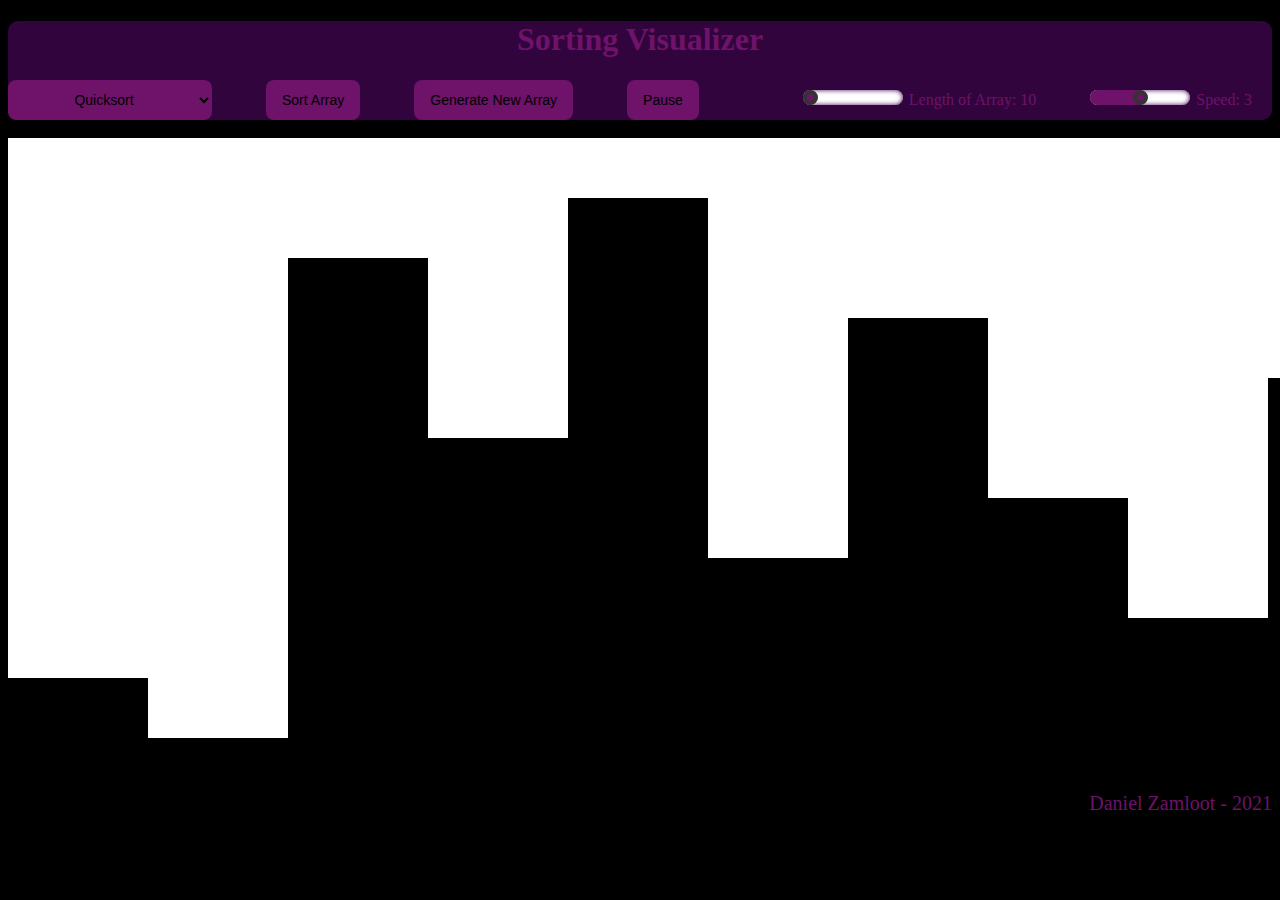
<file: index.html>
<!DOCTYPE html>
<html>
    <header>
        <head>
            <link rel="stylesheet" href="sort.css">
        </head>
        <h1>Sorting Visualizer</h1>
        <select name="Sorting Method" id="Sorting Method" class="dropdown">
            <option value="QS">Quicksort</option>
            <option value='Quick Sort'>Optimized Insertion Sort</option>
            <option value='Gravity Sort'>Gravity Sort</option>
            <option value='Selection Sort'>Selection Sort</option>
            <option value='Bubble Sort'>Bubble Sort</option>
            <option value='Merge Sort'>Merge Sort</option>
            <option value='Shell Sort'>Shell Sort</option>
            <option value='Cocktail Sort'>Cocktail Sort</option>
            <option value='Gnome Sort'>Insertion Sort</option>
            <option value='Bogo Sort'>Bogo Sort</option>
            <option value='Know Sort'>Know Sort (Made Up)</option>
            <option value='Know Sort 2'>Know Sort 2 (Made Up)</option>
            <option value='Cool Sort'>Cool Sort (Made Up)</option>
            <option value='Random'>Random Sorting Method</option>
        </select>

        <button id="Sort" class="sort" onclick="this.blur();">Sort Array</button>
        <button id='New' class="new">Generate New Array</button>
        <button id="Stop" class="stop">Pause</button>

        <input type="range" min="10" max="500" value="10" class="slider" id="slider">
        <span>Length of Array: </span><span id="choice"></span>
        <input type="range" min="1" max = "5" value="3" class="slideSpeed" id="slideSpeed">
        <span>Speed: </span><span id="speed"></span>
        <br>
    </header>
        <br>
    <canvas id="myCanvas" width="1400" height="650"></canvas>

    <div class="end">Daniel Zamloot - 2021</div>

    <body>
    
    <script>
        var mode = "None";
        var lastMode = "None";
        var active = -1;
        var c = document.getElementById("myCanvas");
        var ctx = c.getContext("2d");
        var slider = document.getElementById("slider");
        var slideSpeed = document.getElementById("slideSpeed");
        var slideText = document.getElementById("choice");
        var speedText = document.getElementById("speed");
        var await = 0;
        var await2 = 0;
        var size = 10;
        var speed = 3;
        var minIndex = -1;
        slideText.innerHTML = size;
        speedText.innerHTML = speed;
        var arr = reset(size ,[]);
        var visited = [];
        var iterated = [];
        var selector = document.getElementById('Sorting Method');
        var buttonSort = document.getElementById('Sort');
        var buttonGen = document.getElementById('New');
        var buttonStop = document.getElementById('Stop');

        function randomize() {
            mode = "None";
            arr = reset(arr.length);
            rand = Math.floor(Math.random() * 13);
            if (rand == 0) {
                buttonQuick();
            }
            else if (rand == 1) {
                buttonSelection();
            }
            else if (rand == 2) {
                buttonBubble();
            }
            else if (rand == 3) {
                buttonMerge();
            }
            else if (rand == 4) {
                buttonShell();
            }
            else if (rand == 5) {
                buttonCocktail();
            }
            else if (rand == 6) {
                buttonGnome();
            }
            else if (rand == 7) {
                buttonBogo();
            }
            else if (rand == 8) {
                buttonKnow();
            }
            else if (rand == 9) {
                buttonKnow2();
            }
            else if (rand == 10) {
                buttonCool();
            }
            else if (rand == 11) {
                buttonGravity();
            }
            else if (rand == 12) {
                buttonQ();
            }
        }

        buttonSort.onclick = function() {
            let method = selector.value;
            if (method == 'Quick Sort') {
                buttonQuick();
            }
            if (method == 'Gravity Sort') {
                buttonGravity();
            }
            if (method == 'Selection Sort') {
                buttonSelection();
            }
            if (method == 'Bubble Sort') {
                buttonBubble();
            }
            if (method == 'Merge Sort') {
                buttonMerge();
            }
            if (method == 'Shell Sort') {
                buttonShell();
            }
            if (method == 'Cocktail Sort') {
                buttonCocktail();
            }
            if (method == 'Gnome Sort') {
                buttonGnome();
            }
            if (method == 'Bogo Sort') {
                buttonBogo();
            }
            if (method == 'Know Sort') {
                buttonKnow();
            }
            if (method == "Know Sort 2") {
                buttonKnow2();
            }
            if (method == "Cool Sort") {
                buttonCool();
            }
            if (method == "QS") {
                buttonQ();
            }
            if (method == "Random") {
                randomize();
            }
        }
        buttonGen.onclick = function() {
            minIndex = -1;
            lastMode = mode;
            mode = "None";
            arr = reset(arr.length);
        }
        buttonStop.onclick = function() {
            if (mode == "Cool") {
                await = 1;
            }
            if (mode == "Select") {
                await2 = 1;
            }
            lastMode = mode;
            mode = "None";  
        }

        /*
        buttonResume.onclick = function() {
            if (lastMode != "None") {
                mode = lastMode;
            }
            if (mode == "Quick") {
                quicksort();
            }
            else if (mode == "Bubble") {
                bubblesort();
            }
            else if (await2 == 1) {
                await2 = 0;
                mode = "Select";
                selectionsort();
            }
            else if (mode == "Merge") {
                visited = [];
                iterated = [];
                for (let i = 0; i < arr.length; i++) {
                    iterated.push(0);
                    visited.push(0);
                }
                mergesort(0, arr.length - 1);
            }
            else if (mode == "Know") {
                knowSort();
            }
            else if (mode == "Know2") {
                knowSort2();
            }
            else if (await == 1) {
                await = 0;
                mode = "Cool";
                coolSort();
            }
        }
        */
        function buttonQ() {
            minIndex = -1;
            if (mode != "QS") {
                lastMode = mode;
                mode = "QS";
                qsort(0, arr.length - 1);
            }
        }

        function buttonQuick() {
            minIndex = -1;
            if (mode != "Quick") {
                lastMode = mode;
                mode = "Quick";
                quicksort();
            }
        }
        function buttonBubble() {
            minIndex = -1;
            if (mode != "Bubble") {
                lastMode = mode;
                mode = "Bubble";
                bubblesort();
            }
        }
        function buttonGravity() {
            minIndex = -1;
            if (mode != "Gravity") {
                lastMode = mode;
                mode = "Gravity";
                gravitysort();
            }
        }
        function buttonSelection() {
            minIndex = -1;
            if (mode != "Select") {
                lastMode = mode;
                mode = "Select";
                selectionsort();
            }
        }
        function buttonBogo() {
            minIndex = -1;
            if (mode != "Bogo") {
                lastMode = mode;
                mode = "Bogo";
                bogosort();
            }
        }
        function buttonMerge() {
            minIndex = -1;
            if (mode != "Merge") {
                lastMode = mode;
                mode = "Merge";
                visited = [];
                iterated = [];
                for (let i = 0; i < arr.length; i++) {
                    iterated.push(0);
                    visited.push(0);
                }
                mergesort(0, arr.length - 1);
            }
        }
        function buttonShell() {
            minIndex = -1;
            if (mode != "Shell") {
                lastMode = mode;
                mode = "Shell";
                shellsort();
            }
        }
        function buttonCocktail() {
            minIndex = -1;
            if (mode != "Cocktail") {
                lastMode = mode;
                mode = "Cocktail";
                cocktailsort();
            }
        }
        function buttonGnome() {
            minIndex = -1;
            if (mode != "Gnome") {
                lastMode = mode;
                mode = "Gnome";
                gnomesort();
            }
        }
        function buttonKnow() {
            minIndex = -1;
            if (mode != "Know") {
                lastMode = mode;
                mode = "Know";
                knowSort();
            }
        }
        function buttonKnow2() {
            minIndex = -1;
            if (mode != "Know2") {
                lastMode = mode;
                mode = "Know2";
                knowSort2();
            }
        }
        function buttonCool() {
            minIndex = -1;
            if (mode != "Cool") {
                lastMode = mode;
                mode = "Cool";
                coolSort();
            }
        }
        slider.oninput = function() {
            minIndex = -1;
            lastMode = mode;
            mode = "None";
            slideText.innerHTML = this.value;
            size = this.value;
            ctx.clearRect(0, 0, c.width, c.height);
            arr = reset(size);
        }
        slideSpeed.oninput = function() {
            speedText.innerHTML = this.value;
            speed = this.value;
        }

        async function qsort(first, last) {
            if (first < last) {
                let pivIndex = await partition(first, last);
                await qsort(first, pivIndex - 1);
                await qsort(pivIndex + 1, last);
            }
            reset(arr.length, arr);
        }

        async function partition(first, last) {
            if (mode != "QS") {
                print(hi);
            }
            let pivot = arr[first];
            let up = first;
            let down = last;
            do {
                while (up < last && pivot >= arr[up]) { up++; }
                while (pivot < arr[down]) { down--; }
                if (up < down) {
                    if (speed == 1) {
                        await sleep(300);
                    }
                    else if (speed == 2) {
                        await sleep(100);
                    }
                    else if (speed == 3) {
                        await sleep(20);
                    }
                    else if (speed == 4) {
                        await sleep(5);
                    }
                    else {
                        await sleep(1);
                    }
                    let temp = arr[up];
                    arr[up] = arr[down];
                    arr[down] = temp;
                    reset(arr.length, arr);
                }
            } while (up < down);
                if (speed == 1) {
                    await sleep(300);
                }
                else if (speed == 2) {
                    await sleep(100);
                }
                else if (speed == 3) {
                    await sleep(20);
                }
                else if (speed == 4) {
                    await sleep(5);
                }
                else {
                    await sleep(1);
                }
            let temp = arr[first];
            arr[first] = arr[down];
            arr[down] = temp;
            reset(arr.length, arr);
            return down;
        }

        async function bogosort() {
            let originalSize = arr.length;
            let i = arr.length - 1;
            let addOn = [];
            while (!isSorted()) {
                if (mode != "Bogo") {
                    break;
                }
                if (speed == 1) {
                    await sleep(300);
                }
                else if (speed == 2) {
                    await sleep(100);
                }
                else if (speed == 3) {
                    await sleep(20);
                }
                else if (speed == 4) {
                    await sleep(5);
                }
                else {
                    await sleep(1);
                }
                if (arr[i] - 1 == i) {
                    newArr = [i + 1];
                    addOn = newArr.concat(addOn);
                    i--;
                }
                arr = reset(arr.length - (arr.length - 1 - i)).concat(addOn);
                reset(arr.length, arr);
            }
        }

        async function gravitysort() {
            max = Math.max.apply(Array, arr);
            beads = [];
            for (let i = 0; i < max; i++) {
                beads[i] = []
                for (let j = max; j > arr[i]; j--) {
                    beads[i].push(0);
                }
                while (beads[i].length < max) {
                    beads[i].push(1);
                }
            }
            for (let i = 0; i < beads.length; i++) {
                if (mode != "Gravity") {
                    break;
                }
                let grav = false;
                while (!grav) {
                    if (mode != "Gravity") {
                        break;
                    }
                    for (let j = 0; j < max - 1; j++) {
                        if (mode != "Gravity") {
                            break;
                        }
                        if (beads[j][i] == 1) {
                            if (beads[j + 1][i] == 0) {
                                active = j;
                                beads[j][i] = 0;
                                beads[j + 1][i] = 1;
                            }
                        }
                    }
                    grav = true;
                    let one = false;
                    for (let j = 0; j < max - 1; j++) {
                        if (mode != "Gravity") {
                            break;
                        }
                        if (beads[j][i] == 1) {
                            one = true;
                        }
                        else {
                            if (one) {
                                grav = false;
                            }
                        }
                    }
                }
                await grav_helper();
            }
            await grav_helper();
        }

        async function grav_helper() {
            if (speed == 1) {
                await sleep(500);
            }
            else if (speed == 2) {
                await sleep(100);
            }
            else if (speed == 3) {
                await sleep(20);
            }
            else if (speed == 4) {
                await sleep(5);
            }
            else {
                await sleep(1);
            }
            for (let i = 0; i < arr.length; i++) {
                arr[i] = 0;
                for (let j = 0; j < arr.length; j++) {
                    arr[i] += beads[i][j];
                }
            }
            reset(arr.length, arr);
        }

        async function shellsort() {
            for (let i = Math.floor(arr.length / 2); i > 0; i = Math.floor(i / 2)) {
                if (mode != "Shell") {
                    break;
                }
                for (let j = i; j < arr.length; j++) {
                    if (mode != "Shell") {
                        break;
                    }
                    active = j;
                    let temp = arr[j];
                    let k;
                    for (k = j; k >= i && arr[k - i] > temp; k -= i) {
                        if (mode != "Shell") {
                            break;
                        }
                        active = k;
                        if (speed == 1) {
                            await sleep(500);
                        }
                        else if (speed == 2) {
                            await sleep(100);
                        }
                        else if (speed == 3) {
                            await sleep(20);
                        }
                        else if (speed == 4) {
                            await sleep(5);
                        }
                        else {
                            await sleep();
                        }
                        arr[k] = arr[k - i];
                        reset(arr.length, arr);
                    }
                    arr[k] = temp;
                    reset(arr.length, arr);
                }
            }
        }

        function reset(size, ar = []) {
            nums = [];
            slide = false;
            if (ar == "") {
                for (let i = 1; i <= size; i++) {
                    nums.push(i);
                    slide = true;
                }
                while (nums.length > 0) {
                    const random = Math.floor(Math.random() * nums.length);
                    ar.push(nums[random]);
                    nums.splice(random, 1);
                }
            }

            ctx.clearRect(0, 0, c.width, c.height);
            for (let i = 0; i < size; i++) {
                ctx.fillStyle = 'white';
                if (i == active) {
                    ctx.fillStyle = 'blue';
                }
                else if (i == minIndex) {
                    ctx.fillStyle = 'red';
                }
                else if (i == ar[i] - 1) {
                    ctx.fillStyle = 'purple';
                }
                ctx.fillRect(i * (1400 / size), 0, 1400 / size, 600 / (size) * ar[i]);
            }
            return ar;
        }
        async function bin_search(arr, val, start, end) {
            active = start;
            reset(arr.length, arr);
            while (mode == "Quick") {
                if (speed == 1) {
                    await sleep(500);
                }
                else if (speed == 2) {
                    await sleep(100);
                }
                else if (speed == 3) {
                    await sleep(20);
                }
                else if (speed == 4) {
                    await sleep(5);
                }
                else {
                    await sleep();
                }
                if (start == end) {
                    if (arr[start] > val) {
                        return start;
                    }
                    else {
                        return start + 1;
                    }
                }
                if (start > end) {
                    return start;
                }
                var mid = Math.floor((start + end) / 2);
                if (arr[mid] < val) {
                    return bin_search(arr, val, mid + 1, end);
                }
                else if (arr[mid] > val) {
                    return bin_search(arr, val, start, mid - 1);
                }
                else {
                    return mid;
                }
            }
        }
        async function quicksort() {
            let i = 0;
            while (i < arr.length) {
                active = i;
                if (mode != "Quick") {
                    break;
                }
                let val = arr[i];
                let j = await bin_search(arr, val, 0, i - 1);
                let slice2 = arr.slice(j, i);
                let slice3 = arr.slice(i + 1);
                arr = arr.slice(0, j);
                arr.push(val);
                arr = arr.concat(slice2);
                arr = arr.concat(slice3);
                reset(arr.length, arr);
                i++;
            }
            lastMode = mode;
            mode = "None";
            active = -1;
        }
        async function swap(a, b) {
            if (speed == 1) {
                await sleep(500);
            }
            else if (speed == 2) {
                await sleep(100);
            }
            else if (speed == 3) {
                await sleep(50);
            }
            else if (speed == 4) {
                await sleep(10);
            }
            else {
                await sleep(1);
            }
            temp1 = arr[a];
            arr[a] = arr[b];
            arr[b] = temp1;
        }
        async function swapKnow(a, b) {
            if (speed == 1) {
                await sleep(500);
            }
            else if (speed == 2) {
                await sleep(100);
            }
            else if (speed == 3) {
                await sleep(30);
            }
            else if (speed == 4) {
                await sleep(5);
            }
            else {
                await sleep(1);
            }
            temp1 = arr[a];
            arr[a] = arr[b];
            arr[b] = temp1;
        }

        async function bubblesort() {
            for (let i = 0; i < arr.length; i++) {
                sorted = true;
                for (let j = 0; j < arr.length - i - 1; j++) {
                    active = j;
                    if (arr[j] > arr[j + 1]) {
                        await swap(j, j + 1);
                        reset(arr.length, arr);
                        sorted = false;
                    }
                    if (mode != "Bubble") {
                        break;
                    }
                }
                if (mode != "Bubble") {
                    break;
                }
                if (sorted) {
                    break;
                }
            }
            lastMode = mode;
            mode = "None";
            active = -1;
        }

        async function selectionsort() {
            for (let i = 0; i < arr.length; i++) {
                if (mode != "Select") {
                    break;
                }
                minIndex = i;
                for (let j = i; j < arr.length; j++) {
                    if (mode != "Select") {
                        break;
                    }
                    active = j;
                    if (arr[j] < arr[minIndex]) {
                        minIndex = j;
                    }
                    await swap(1, 1);
                    reset(arr.length, arr);
                }
                await swap(i, minIndex);
                reset(arr.length, arr);
            }
            lastMode = mode;
            mode = "None";
            active = -1;
        }

        async function merge(start, end) {
            let mid = Math.floor((start + end) / 2);
            let startOne = start;
            let startTwo = mid + 1;
            let endOne = mid;
            let endTwo = end;
            let index = start;
            while (startOne <= endOne && startTwo <= endTwo) {
                if (mode != "Merge") {
                    break;
                }
                if (arr[startOne] <= arr[startTwo]) {
                    iterated[index] = arr[startOne];
                    index++;
                    startOne++;
                }
                else if(arr[startOne] > arr[startTwo]) {
                    iterated[index] = arr[startTwo];
                    index++;
                    startTwo++;
                }
            }
            while (startOne <= endOne) {
                if (mode != "Merge") {
                    break;
                }
                iterated[index] = arr[startOne]
                index++;
                startOne++;
            }
            while (startTwo <= endTwo) {
                if (mode != "Merge") {
                    break;
                }
                iterated[index] = arr[startTwo];
                index++;
                startTwo++;
            }
            index = start
            while (index < end + 1) {
                active = index;
                if (mode != "Merge") {
                    break;
                }
                arr[index] = iterated[index];
                if (speed == 1) {
                    await sleep(200);
                }
                else if (speed == 2) {
                    await sleep(50);
                }
                else if (speed == 3) {
                    await sleep(10);
                }
                else if (speed == 4) {
                    await sleep(5);
                }
                else {
                    await sleep(1);
                }
                reset(arr.length, arr);
                index++;
            }
        }
        
        async function mergesort(start, end) {
            if (mode == "Merge") {
                if (start < end) {
                    let mid = Math.floor((start + end) / 2);
                    await mergesort(start, mid);
                    await mergesort(mid + 1, end);
                    await merge(start, end);
                    reset(arr.length, arr);
                }
            }
        }

        async function cocktailsort() {
            let recurse = 0;
            while (!isSorted()) {
                if (mode != "Cocktail") {
                    break;
                }
                if (recurse % 2 == 0) {
                    for (let i = 0; i < arr.length - 1; i++) {
                        if (mode != "Cocktail") {
                            break;
                        }
                        reset(arr.length, arr);
                        active = i
                        if (arr[i] > arr[i + 1]) {
                            await swap(i, i + 1);
                        }
                    }
                }
                else {
                    for (let i = arr.length - 1; i > 0; i--) {
                        if (mode != "Cocktail") {
                            break;
                        }
                        reset(arr.length, arr);
                        active = i
                        if (arr[i] < arr[i - 1]) {
                            await swap(i, i - 1);
                        }
                    }
                }
                recurse++;
            }
            lastMode = mode;
            mode = "None";
            active = -1;
        }

        async function gnomesort() {
            for (var i = 0; i < arr.length; i++) {
                if (mode != "Gnome") {
                    break;
                }
                for (var j = i; j > 0; j--) {
                    if (mode != "Gnome") {
                        break;
                    }
                    active = j;
                    if (arr[j] < arr[j - 1]) {
                        if (mode != "Gnome") {
                            break;
                        }
                        await swap(j, j - 1);
                        reset(arr.length, arr);
                    }
                }
            }
        }

        function isSorted() {
            for (let i = 0; i < arr.length; i++) {
                if (arr[i] != i + 1) {
                    return false;
                }
            }
            return true;
        }

        async function knowSort() {
            for (let i = 0; i < arr.length; i++) {
                active = i;
                while (arr[i] != i + 1) {
                    if (mode != "Know") {
                        break;
                    }
                    await swapKnow(i, arr[i] - 1);
                    reset(arr.length, arr);
                }
                if (mode != "Know") {
                    break;
                }
            }
            lastMode = mode;
            mode = "None";
            active = -1;
        }

        async function knowSort2() {
            sorted = false;
  	        while (!sorted) {
                if (mode != "Know2") {
                    break;
                }
      	        sorted = true;
      	        for (let i = 0; i < arr.length; i++) {
                    active = i;
                    if (mode != "Know2") {
                        break;
                    }
        	        if (arr[arr[i] - 1] > arr[i]) {
              	        sorted = false;
                    }
        	        await swapKnow(i, arr[i] - 1);
                    reset(arr.length, arr);
      	        }
            }
            lastMode = mode;
            mode = "None";
            active = -1;
        }
        async function coolSort() {
            for (let i = 0, j = arr.length - 1; i < j; i++) {
                if (mode != "Cool") {
                    break;
                }
                await swapKnow(i, arr.indexOf(i + 1));
                active = i;
                reset(arr.length, arr);
                await swapKnow(j, arr.indexOf(j + 1));
                active = j;
                reset(arr.length, arr);
                j--;
            }
            lastMode = mode;
            mode = "None";
            active = -1;
        }

        function sleep(ms) {
            return new Promise(resolve => setTimeout(resolve, ms));
        }
    </script>
</body>
</html>
</file>
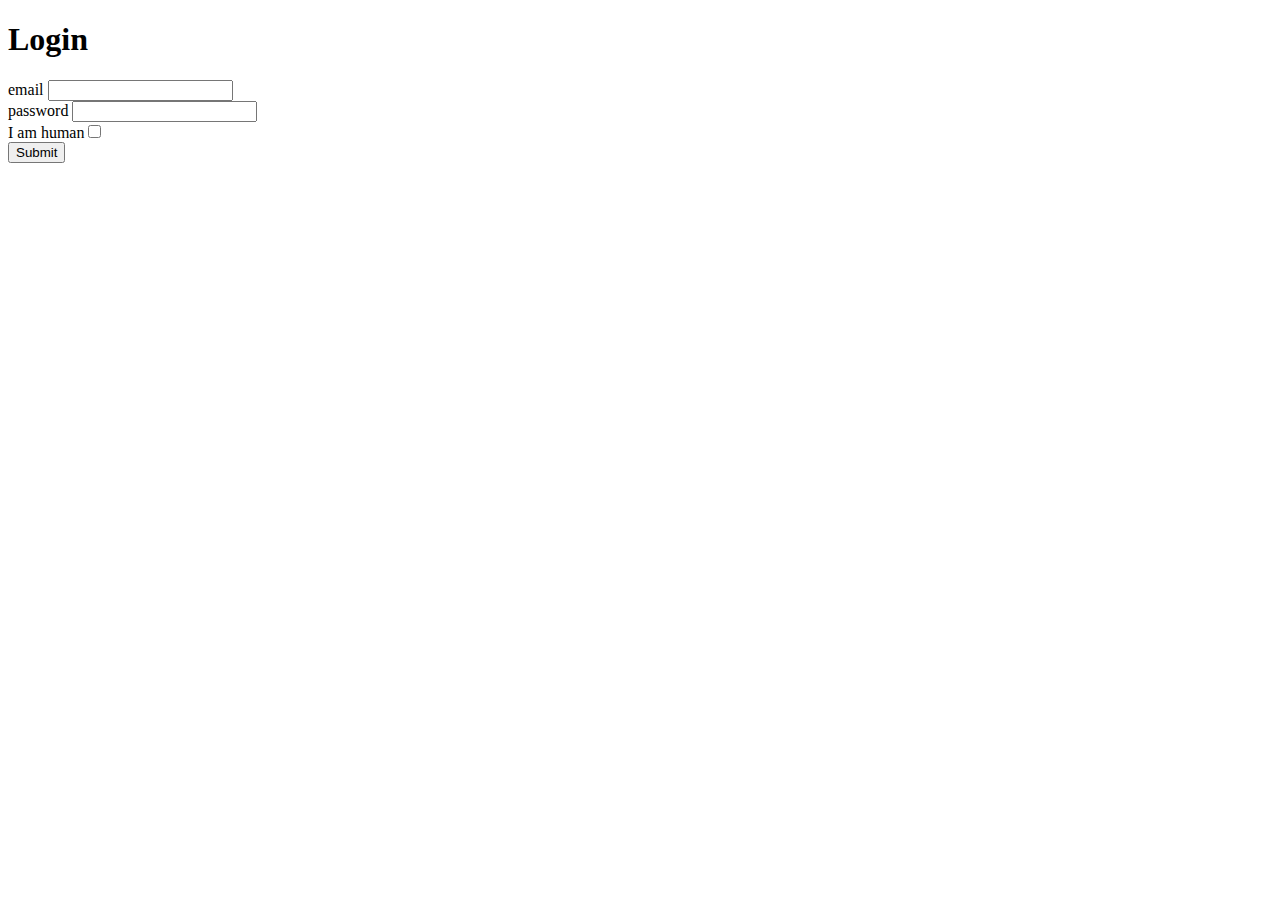
<file: login.html>
<!DOCTYPE html>
<html>
<H1>
    Login
</H1>
<h2></h2>
<body>
    <div id="mail">
        email <input type="email" id="email">
    </div>
    <div id="pass">
        password <input type="password" id="password">
    </div>
    <div id="check">
        I am human<input type="checkbox" id="checkbox">
    </div>
    <div id="click">
        <input type="button" value="Submit" id="button" onclick="validate()">
    </div>

    <script>
        function validate() {
            var email = document.getElementById("email").value;
            var password = document.getElementById("password").value;
            if (typeof dic === 'undefined') {
                dic = {};
            }
            var good = true;
            if (document.getElementById("checkbox").checked == false) {
                good = false;
                alert("checkbox not checked");
            }
            if (good) {
                var found = false;
                for (const [key] of Object.entries(dic)) {
                    if (key == email) {
                        found = true;
                    }
                }
                if (found == false) {
                    good = false;
                    alert("email not found");
                }
            }
            if (good && dic[email] != password) {
                good = false;
                alert("incorrect password");
            }
            if (good) {
                alert("you're in mate");
            }
        }
    </script>
</body>
</html>
</file>
<file: sort.css>
body {
    background-color: black;
    color: white;
}

span {
    color:#6e126a;
}

header {
    background-color:rgb(50, 4, 61);
    border-radius: 10px;
}

h1 {
    color:#6e126a;
    text-align: Center;
}

.end {
    color:#6e126a;
    text-align: right;
    font-size:20px;
}

.dropdown {
    background-color: #6e126a;
    border-radius: 8px;
    border-style: none;
    box-sizing: border-box;
    color: #000000;
    cursor: pointer;
    display: inline-block;
    font-family: "Haas Grot Text R Web", "Helvetica Neue", Helvetica, Arial, sans-serif;
    font-size: 14px;
    font-weight: 500;
    height: 40px;
    line-height: 20px;
    list-style: none;
    margin: 0;
    outline: none;
    padding: 10px 16px;
    position: relative;
    text-align: center;
    text-decoration: none;
    transition: color 100ms;
    vertical-align: baseline;
    user-select: none;
    -webkit-user-select: none;
    touch-action: manipulation;
}

.dropdown:hover {
    background-color: #1f1a1c;
}

.new {
    background-color: #6e126a;
    border-radius: 8px;
    border-style: none;
    box-sizing: border-box;
    color: #000000;
    cursor: pointer;
    display: inline-block;
    font-family: "Haas Grot Text R Web", "Helvetica Neue", Helvetica, Arial, sans-serif;
    font-size: 14px;
    font-weight: 500;
    height: 40px;
    line-height: 20px;
    list-style: none;
    margin: 0;
    margin-left: 50px;
    outline: none;
    padding: 10px 16px;
    position: relative;
    text-align: center;
    text-decoration: none;
    transition: color 100ms;
    vertical-align: baseline;
    user-select: none;
    -webkit-user-select: none;
    touch-action: manipulation;
}

.new:hover {
    background-color: #1f1a1c;
}

.sort {
    background-color: #6e126a;
    border-radius: 8px;
    border-style: none;
    box-sizing: border-box;
    color: #000000;
    cursor: pointer;
    display: inline-block;
    font-family: "Haas Grot Text R Web", "Helvetica Neue", Helvetica, Arial, sans-serif;
    font-size: 14px;
    font-weight: 500;
    height: 40px;
    line-height: 20px;
    list-style: none;
    margin: 0;
    margin-left: 50px;
    outline: none;
    padding: 10px 16px;
    position: relative;
    text-align: center;
    text-decoration: none;
    transition: color 100ms;
    vertical-align: baseline;
    user-select: none;
    -webkit-user-select: none;
    touch-action: manipulation;
}

.sort:hover {
    background-color: #1f1a1c;
}

.stop {
    background-color: #6e126a;
    border-radius: 8px;
    border-style: none;
    box-sizing: border-box;
    color: #000000;
    cursor: pointer;
    display: inline-block;
    font-family: "Haas Grot Text R Web", "Helvetica Neue", Helvetica, Arial, sans-serif;
    font-size: 14px;
    font-weight: 500;
    height: 40px;
    line-height: 20px;
    list-style: none;
    margin: 0;
    margin-left:50px;
    outline: none;
    padding: 10px 16px;
    position: relative;
    text-align: center;
    text-decoration: none;
    transition: color 100ms;
    vertical-align: baseline;
    user-select: none;
    -webkit-user-select: none;
    touch-action: manipulation;
}

.stop:hover,
.stop:focus {
    background-color: #1f1a1c;
}

.slider {
    width: 100px;
    height: 15px;
    -webkit-appearance: none;
    background: rgb(255, 255, 255);
    outline: none;
    margin-left: 100px;
    border-radius: 15px;
    overflow: hidden;
    box-shadow: inset 0 0 5px rgb(64, 2, 83);
}

.slider::-webkit-slider-thumb {
    -webkit-appearance: none;
    width: 15px;
    height: 15px;
    border-radius: 50%;
    background:#6e126a;
    cursor: pointer;
    border: 4px solid #333;
    box-shadow: -407px 0 0 400px #6e126a;
}

.slideSpeed {
    width: 100px;
    height: 15px;
    -webkit-appearance: none;
    background: rgb(255, 255, 255);
    margin-left:50px;
    outline: none;
    border-radius: 15px;
    overflow: hidden;
    box-shadow: inset 0 0 5px rgb(64, 2, 83);
}

.slideSpeed::-webkit-slider-thumb {
    -webkit-appearance: none;
    width: 15px;
    height: 15px;
    border-radius: 50%;
    background:#6e126a;
    cursor: pointer;
    border: 4px solid #333;
    box-shadow: -407px 0 0 400px #6e126a;
}
</file>
